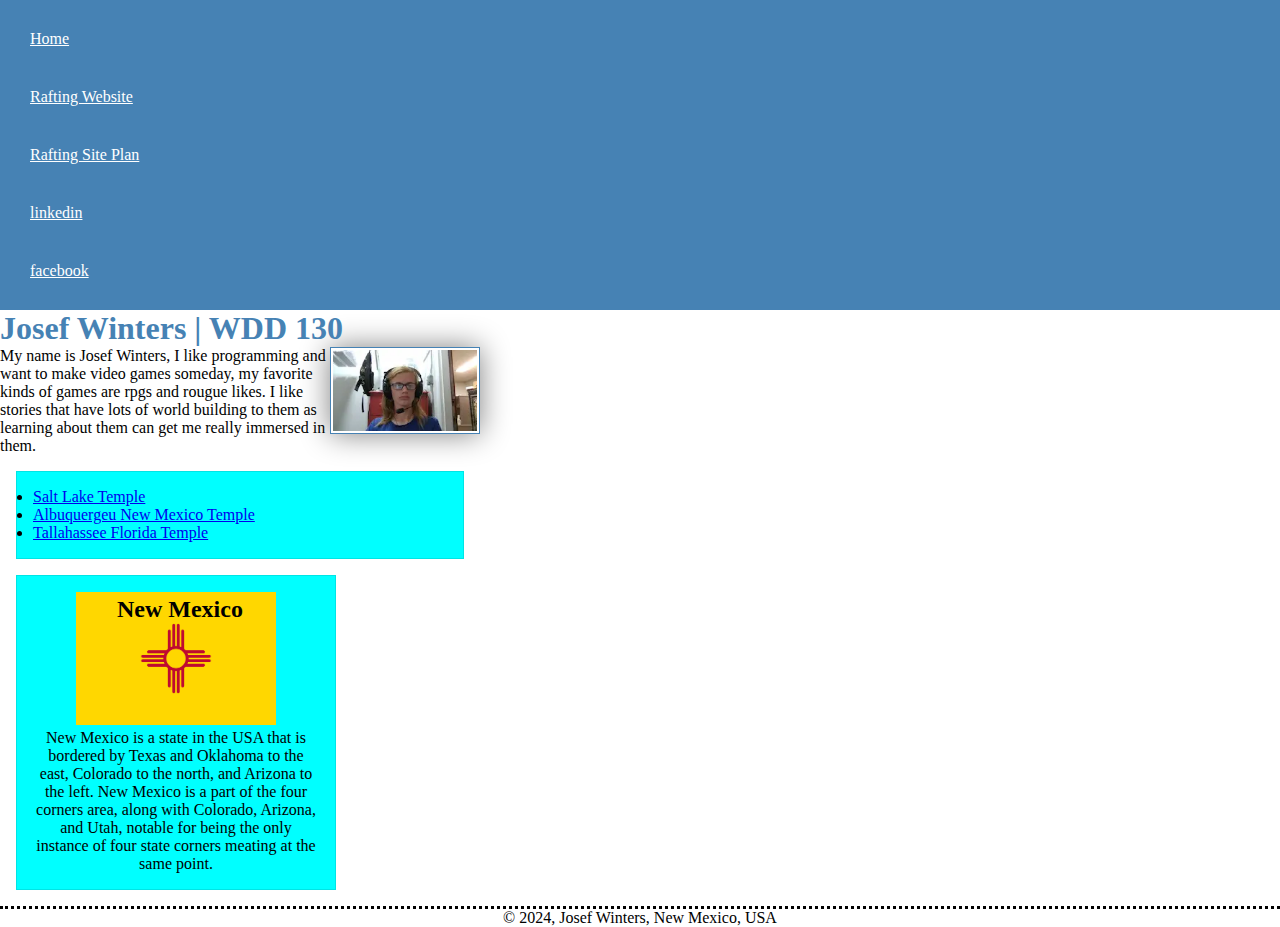
<file: index.html>
<!DOCTYPE html>
<html lang="en-us">
    <head>
        <meta charset="utf-8">
        <meta name="viewport" content="width=device-width">
        <title>Josef Winters | WDD 130</title>
        <meta name="description" content="Josef Winters, introduction, programming">
        <meta name="author" content="Josef Winters">
        <link rel="stylesheet" href="styles/styles.css">
    </head>
    <body>
        <header>
            <nav>
                <a href="#">Home</a>
                <a href="wwr/">Rafting Website</a>
                <a href="wwr/site-plan-rafting.html">Rafting Site Plan</a>
                <a href="https://www.linkedin.com/in/digital-christian-508bb22b9/">linkedin</a>
                <a href="https://www.facebook.com">facebook</a>
            </nav>
        </header>
        <main>
            <h1>Josef Winters | WDD 130</h1>
            <img src="images/profile.webp" alt="Josef Winters" width="200">
            <p>My name is Josef Winters, I like programming and want to make video games someday, my favorite kinds of games are rpgs and rougue likes. I like stories that have lots of world building to them as learning about them can get me really immersed in them.</p>
            <ul class="box">
                <li><a href="https://www.churchofjesuschrist.org/temples/details/salt-lake-temple?lang=eng" target="_blank">Salt Lake Temple</a></li>
                <li><a href="https://www.churchofjesuschrist.org/temples/details/albuquerque-new-mexico-temple?lang=eng" target="_blank">Albuquergeu New Mexico Temple</a></li>
                <li><a href="https://www.churchofjesuschrist.org/temples/details/tallahassee-florida-temple?lang=eng" target="_blank">Tallahassee Florida Temple</a></li>
            </ul>
        </main>
        <aside class="box">
            <h2>New Mexico</h2>
            <img src="images/flag.png" alt="a picture of the flag of New Mexico">
            <p>
                New Mexico is a state in the USA that is bordered by Texas and Oklahoma to the east, Colorado to the north, and Arizona to the left. New Mexico is a part of the four corners area, along with Colorado, Arizona, and Utah, notable for being the only instance of four state corners meating at the same point.
            </p>
        </aside>
        <footer>
            <p>© 2024, Josef Winters, New Mexico, USA</p>
        </footer>
    </body>
    <!-- last updated october 3rd 2024 -->
</html>
</file>
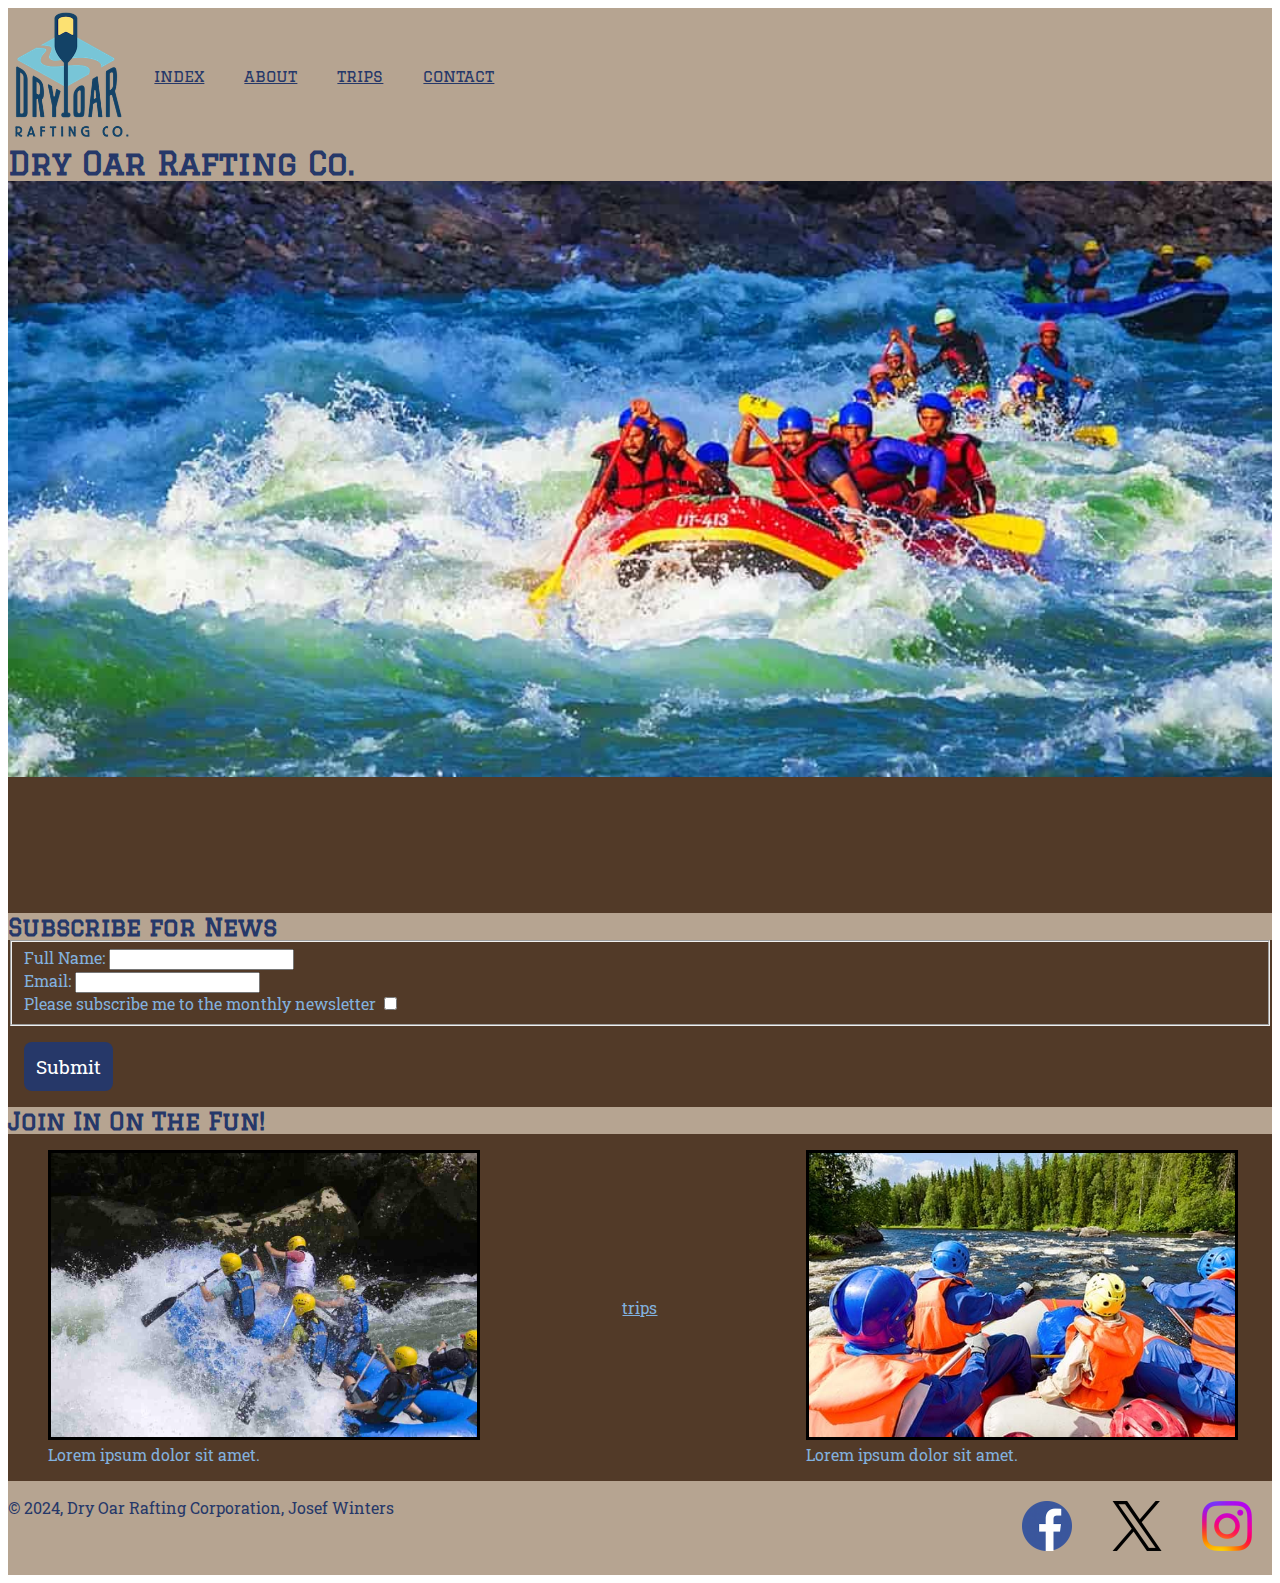
<file: wwr/index.html>
<!DOCTYPE html>
<html lang="en-US">
  <head>
    <link rel="preconnect" href="https://fonts.googleapis.com">
    <link rel="preconnect" href="https://fonts.gstatic.com" crossorigin>
    <link href="https://fonts.googleapis.com/css2?family=Graduate&family=Roboto+Slab:wght@400;700&display=swap" rel="stylesheet">
    <meta charset="utf-8">
    <meta name="viewport" content="width=device-width">
    <title>Dry Oar Rafting - Home</title>
    <meta name="description" content="Index, Dry Oar Rafting, Rafting">
    <meta name="author" content="Josef Winters">
    <link rel="stylesheet" href="styles/rafting.css">
  </head>
  <body>
    <header>
        <img src="images/logo.png" alt="a image of the DOR Co. logo">
        <nav>
            <a href="index.html">index</a>
            <a href="about.html">about</a>
            <a href="trips.html">trips</a>
            <a href="contact.html">contact</a>
        </nav>
    </header>
    <main>
        <section>
            <div class="hero">
                <img src="images/heroimage.jpg" alt="">
                <h1>Dry Oar Rafting Co.</h1>
            </div>
        </section>
        <section>
            <div>
                <h2>Subscribe for News</h2>
                <form>
                    <fieldset>
                        <div>
                            <label for="fullname">Full Name:</label>
                            <input type="text" name="fullname" id="fullname">
                        </div>
                        <div>
                            <label for="useremail">Email:</label>
                            <input type="email" name="useremail" id="useremail">
                        </div>
                        <div>
                            <label for="subscription">Please subscribe me to the monthly newsletter</label>
                            <input type="checkbox" name="subscription" id="subscription">
                        </div>
                    </fieldset>
                    <button type="submit">Submit</button>
                </form>
            </div>
        </section>
        <section>
            <h2>Join In On The Fun!</h2>
            <div class="index_grid">
                <figure>
                    <img class="grid_image" src="images/rafting2.jpg" alt="">
                    <figcaption>Lorem ipsum dolor sit amet.</figcaption>
                </figure>
                <a href="trips.html">trips</a>
                <figure>
                    <img class="grid_image" src="images/rafting3.jpg" alt="">
                    <figcaption>Lorem ipsum dolor sit amet.</figcaption>
                </figure>
            </div>
        </section>
    </main>
    <footer>
        <p>© 2024, Dry Oar Rafting Corporation, Josef Winters</p>
        <nav>
            <a href="https://facebook.com">
                <img src="images/facebook.png" alt="facebook">
            </a>
            <a href="https://x.com">
                <img src="images/x.png" alt="x">
            </a>
            <a href="https://instagram.com">
                <img src="images/instagram.png" alt="instagram">
            </a>
        </nav>
    </footer>
  </body>
</html>
</file>
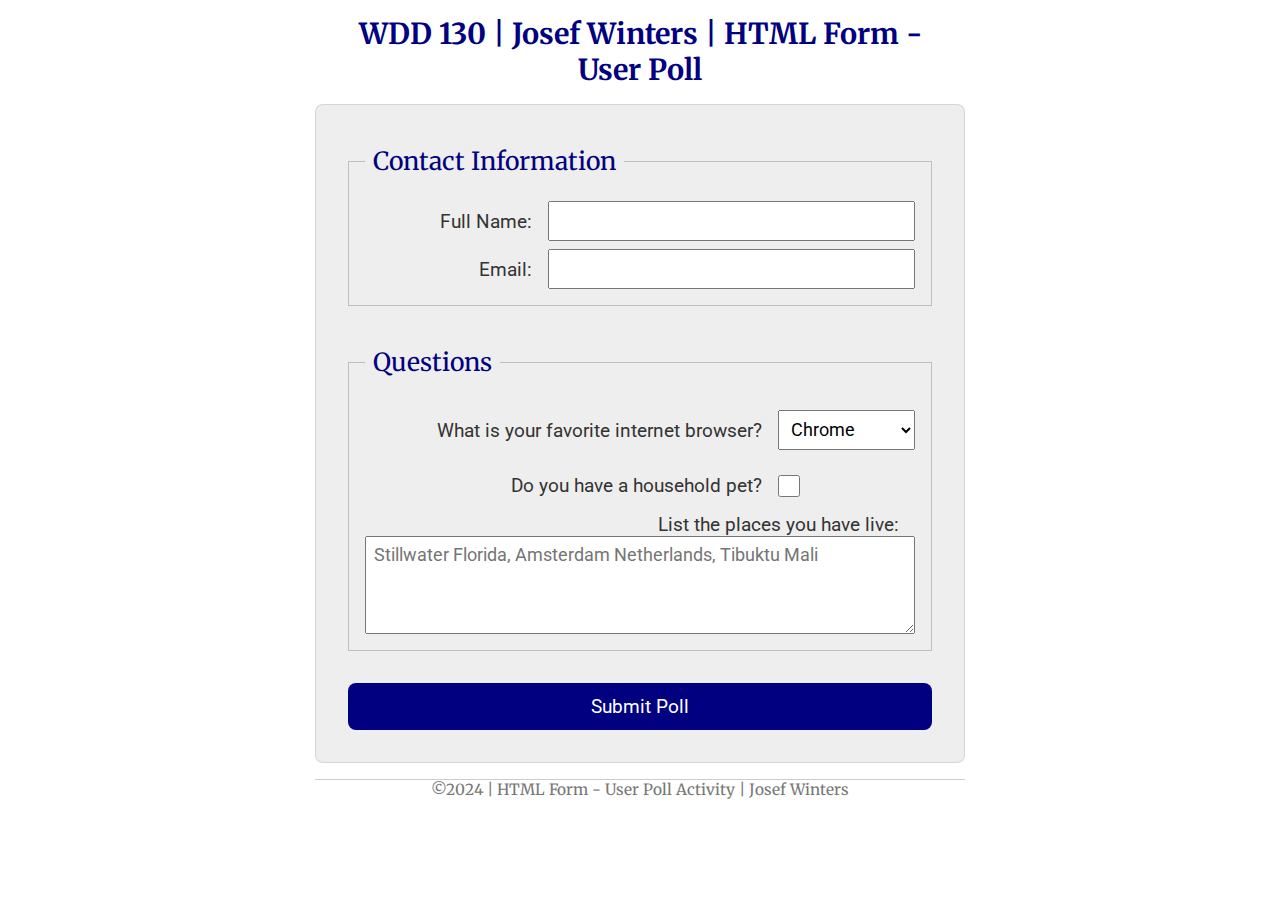
<file: week05/poll-form.html>
<!DOCTYPE html>
<html lang="en-us">
<head>
    <meta charset="utf-8">
    <meta name="viewport" content="width=device-width, initial-scale=1">
    <title>WDD 130 | HTML Form - User Poll</title>
    <link rel="preconnect" href="https://fonts.googleapis.com">
    <link rel="preconnect" href="https://fonts.gstatic.com" crossorigin>
    <link href="https://fonts.googleapis.com/css2?family=Merriweather:wght@400;700&family=Roboto:wght@400;700&display=swap" rel="stylesheet">
    <link rel="stylesheet" href="styles/poll-form.css">
</head>
<body>
<header>
    <h1>WDD 130 | Josef Winters | HTML Form - User Poll</h1>
</header>
<main>
    <form>
        <fieldset>
            <legend>Contact Information</legend>
            <div class="form-item column2">
                <label for="fullname">Full Name:</label>
                <input type="text" name="fullname" id="fullname">
            </div>
            <div class="form-item column2">
                <label for="useremail">Email:</label>
                <input type="email" name="useremail" id="useremail">
            </div>
        </fieldset>
        <fieldset>
            <legend>Questions</legend>
            <div class="form-item column1">
                <label for="browser">What is your favorite internet browser?</label>
                <select name="browser" id="browser">
                    <option value="chrome">Chrome</option>
                    <option value="firefox">Firefox</option>
                    <option value="safari">Safari</option>
                    <option value="edge">Edge</option>
                    <option value="brave">Brave</option>
                    <option value="other">Other</option>
                </select>
            </div>
            <div class="form-item column1">
                <label for="pet">Do you have a household pet?</label>
                <input type="checkbox" name="pet" id="pet">
            </div>
            <div class="form-item">
                <label for="feedback">List the places you have live:</label>
                <textarea name="feedback" id="feedback" rows="4" placeholder="Stillwater Florida, Amsterdam Netherlands, Tibuktu Mali"></textarea>
            </div>
        </fieldset>
        <button type="submit">Submit Poll</button>
    </form>
</main>
<footer>
  <p>©2024 | HTML Form - User Poll Activity | Josef Winters</p>
</footer>
</body>
</html>
</file>
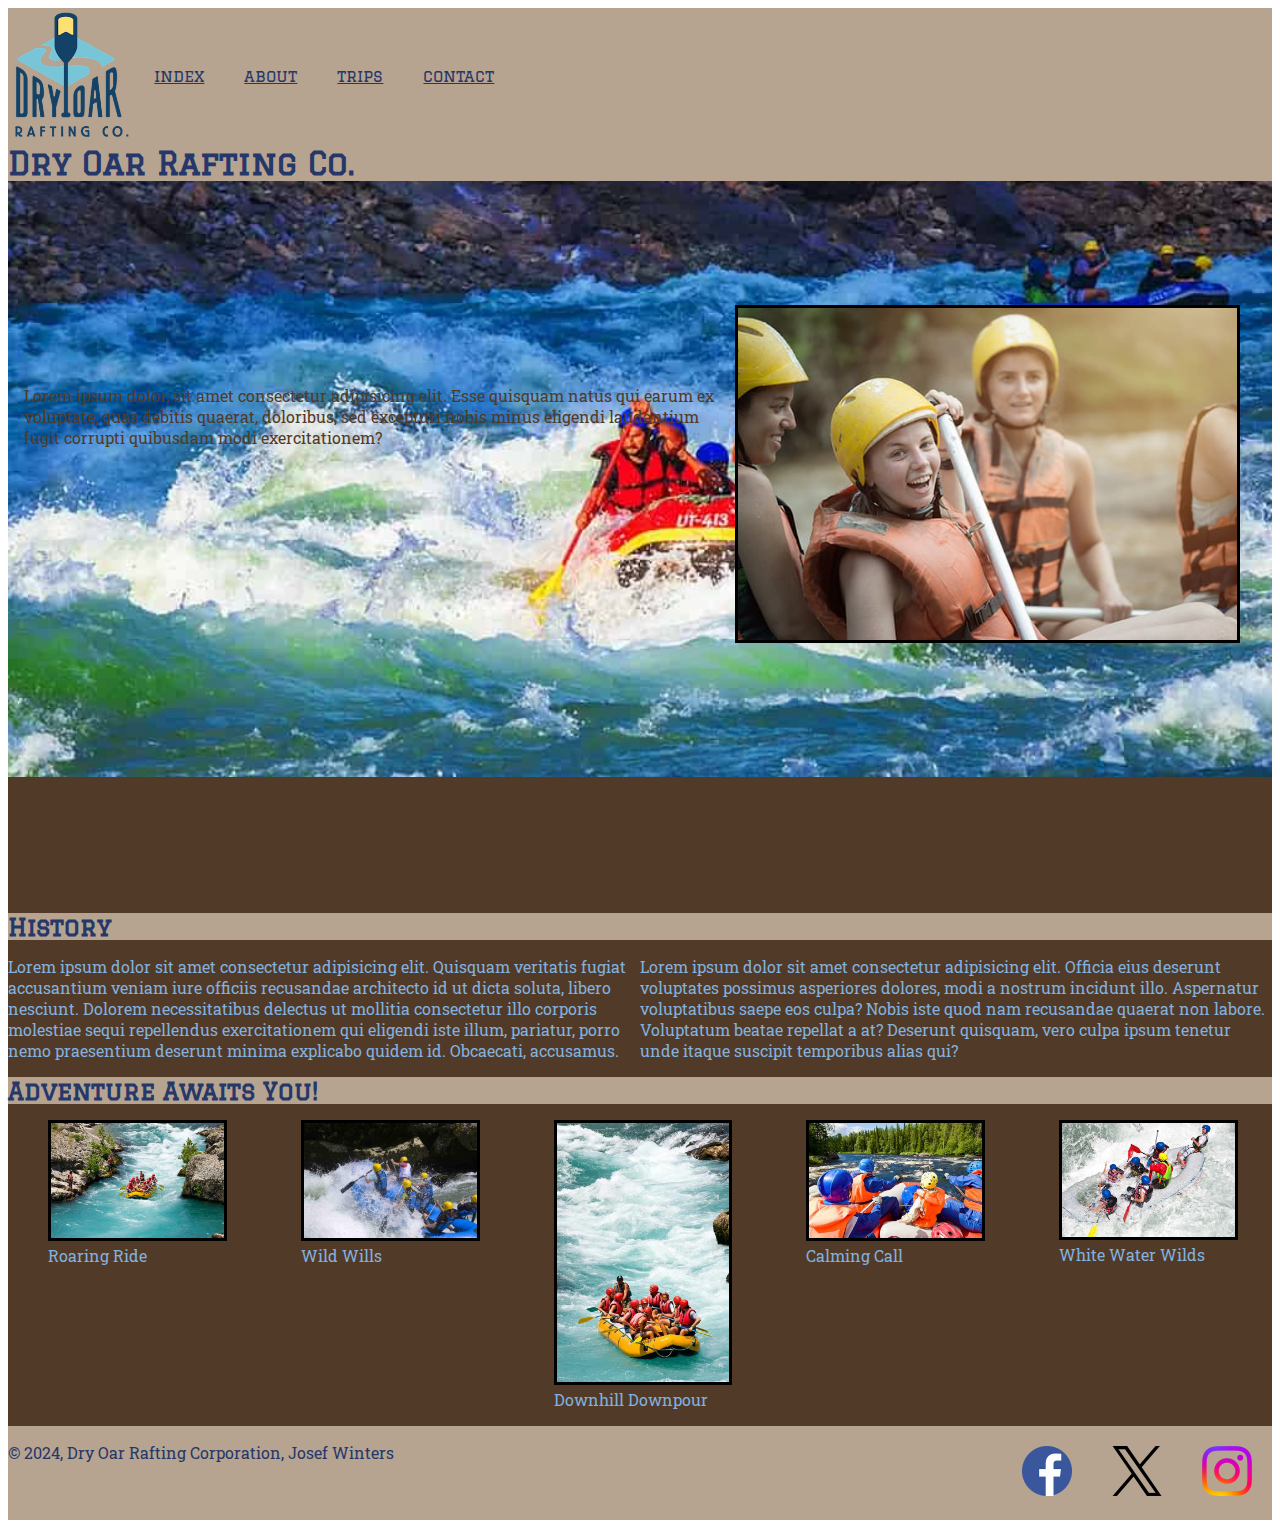
<file: wwr/about.html>
<!DOCTYPE html>
<html lang="en-US">
  <head>
    <link rel="preconnect" href="https://fonts.googleapis.com">
    <link rel="preconnect" href="https://fonts.gstatic.com" crossorigin>
    <link href="https://fonts.googleapis.com/css2?family=Graduate&family=Roboto+Slab:wght@400;700&display=swap" rel="stylesheet">
    <meta charset="utf-8">
    <meta name="viewport" content="width=device-width">
    <title>Dry Oar Rafting - About Us</title>
    <meta name="description" content="About us, Dry Oar Rafting, Rafting">
    <meta name="author" content="Josef Winters">
    <link rel="stylesheet" href="styles/rafting.css">
  </head>
  <body>
    <header>
        <img src="images/logo.png" alt="a image of the DOR Co. logo">
        <nav>
            <a href="index.html">index</a>
            <a href="about.html">about</a>
            <a href="trips.html">trips</a>
            <a href="contact.html">contact</a>
        </nav>
    </header>
    <main>
        <div class="hero">
            <img src="images/heroimage.jpg" alt="">
            <h1>Dry Oar Rafting Co.</h1>
            <article><img src="images/happy.jpg" alt=""><p>
                Lorem ipsum dolor, sit amet consectetur adipisicing elit. Esse quisquam natus qui earum ex voluptate, quas debitis quaerat, doloribus, sed excepturi nobis minus eligendi laudantium fugit corrupti quibusdam modi exercitationem?
            </p></article>
        </div>
        <section class="history_grid">
            <h2>History</h2>
            <p>Lorem ipsum dolor sit amet consectetur adipisicing elit. Quisquam veritatis fugiat accusantium veniam iure officiis recusandae architecto id ut dicta soluta, libero nesciunt. Dolorem necessitatibus delectus ut mollitia consectetur illo corporis molestiae sequi repellendus exercitationem qui eligendi iste illum, pariatur, porro nemo praesentium deserunt minima explicabo quidem id. Obcaecati, accusamus.</p>
            <p>Lorem ipsum dolor sit amet consectetur adipisicing elit. Officia eius deserunt voluptates possimus asperiores dolores, modi a nostrum incidunt illo. Aspernatur voluptatibus saepe eos culpa? Nobis iste quod nam recusandae quaerat non labore. Voluptatum beatae repellat a at? Deserunt quisquam, vero culpa ipsum tenetur unde itaque suscipit temporibus alias qui?</p>
        </section>
        <section class="grid_layout">
            <h2>Adventure Awaits You!</h2>
            <figure>
                <img class="grid_image" src="images/rafting1.jpg" alt="">
                <figcaption>Roaring Ride</figcaption>
            </figure>
            <figure>
                <img class="grid_image" src="images/rafting2.jpg" alt="">
                <figcaption>Wild Wills</figcaption>
            </figure>
            <figure>
                <img class="grid_image" src="images/rafting4.jpg" alt="">
                <figcaption>Downhill Downpour</figcaption>
            </figure>
            <figure>
                <img class="grid_image" src="images/rafting3.jpg" alt="">
                <figcaption>Calming Call</figcaption>
            </figure>
            <figure>
                <img class="grid_image" src="images/rafting5.jpg" alt="">
                <figcaption>White Water Wilds</figcaption>
            </figure>
        </section>
    </main>
    <footer>
        <p>© 2024, Dry Oar Rafting Corporation, Josef Winters</p>
        <nav>
            <a href="https://facebook.com">
                <img src="images/facebook.png" alt="facebook">
            </a>
            <a href="https://x.com">
                <img src="images/x.png" alt="x">
            </a>
            <a href="https://instagram.com">
                <img src="images/instagram.png" alt="instagram">
            </a>
        </nav>
    </footer>
  </body>
</html>
</file>
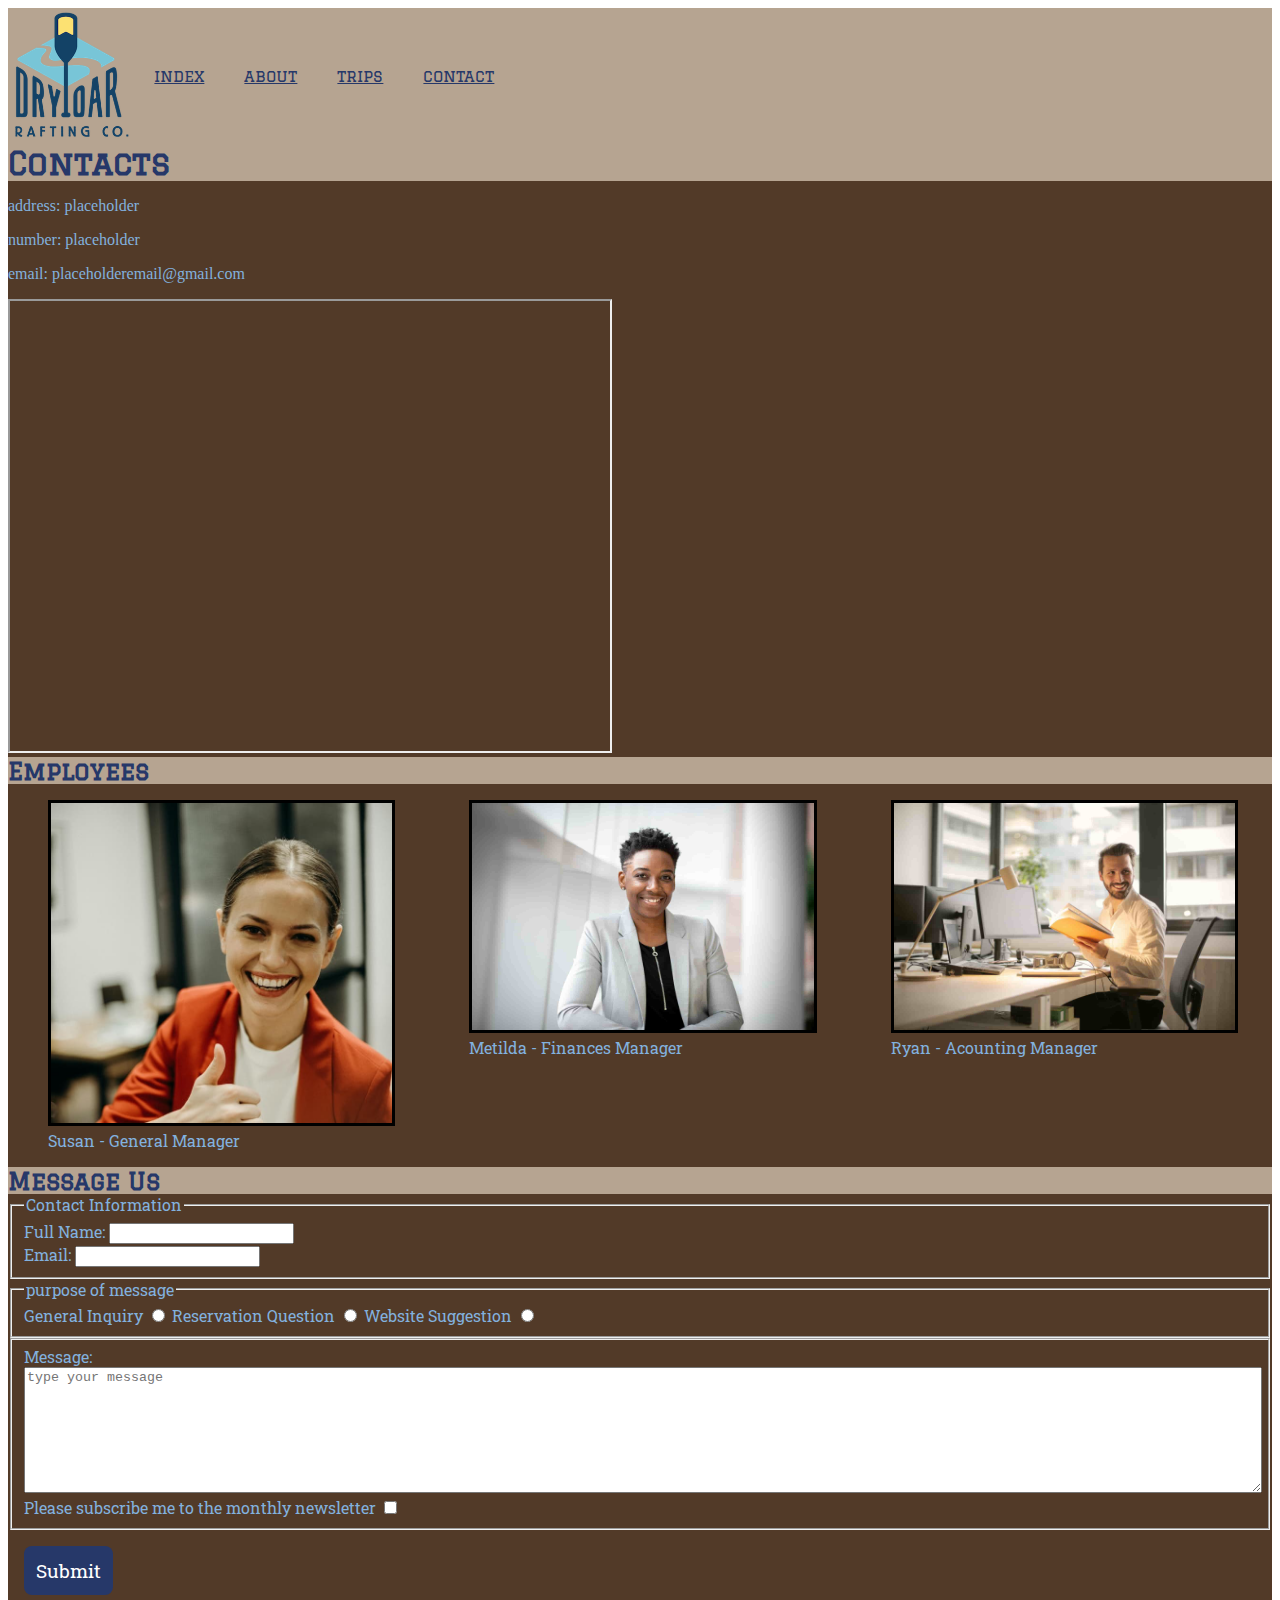
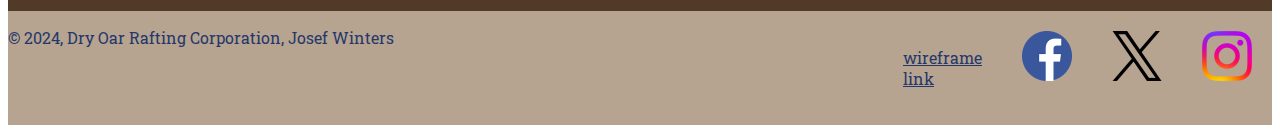
<file: wwr/contact.html>
<!DOCTYPE html>
<html lang="en-US">
  <head>
    <link rel="preconnect" href="https://fonts.googleapis.com">
    <link rel="preconnect" href="https://fonts.gstatic.com" crossorigin>
    <link href="https://fonts.googleapis.com/css2?family=Graduate&family=Roboto+Slab:wght@400;700&display=swap" rel="stylesheet">
    <meta charset="utf-8">
    <meta name="viewport" content="width=device-width">
    <title>Dry Oar Rafting - Contact</title>
    <meta name="description" content="contact, Dry Oar Rafting, Rafting">
    <meta name="author" content="Josef Winters">
    <link rel="stylesheet" href="styles/rafting.css">
  </head>
  <body>
    <header>
        <img src="images/logo.png" alt="a image of the DOR Co. logo">
        <nav>
            <a href="index.html">index</a>
            <a href="about.html">about</a>
            <a href="trips.html">trips</a>
            <a href="contact.html">contact</a>
        </nav>
    </header>
    <main>
        <div>
            <h1>Contacts</h1>
            <p>address: placeholder</p>
            <p>number: placeholder</p>
            <p>email: placeholderemail@gmail.com</p>
            <iframe src="https://www.google.com/maps/embed?pb=!1m14!1m12!1m3!1d105277.78068206071!2d-103.2808947699731!3d34.453908358041126!2m3!1f0!2f0!3f0!3m2!1i1024!2i768!4f13.1!5e0!3m2!1sen!2sus!4v1729369597466!5m2!1sen!2sus" width="600" height="450" loading="lazy" referrerpolicy="no-referrer-when-downgrade"></iframe>
        </div>
        <section>
            <div class="emp_grid">
                <h2>Employees</h2>
                <figure>
                    <img class="grid_image" src="images/happy1.jpg" alt="">
                    <figcaption>Susan - General Manager</figcaption>
                </figure>
                <figure>
                    <img class="grid_image" src="images/happy2.jpg" alt="">
                    <figcaption>Metilda - Finances Manager</figcaption>
                </figure>
                <figure>
                    <img class="grid_image" src="images/happy3.jpg" alt="">
                    <figcaption>Ryan - Acounting Manager</figcaption>
                </figure>
            </div>
        </section>
        <section>
            <div>
                <h2>Message Us</h2>
                <form>
                    <fieldset>
                        <legend>Contact Information</legend>
                        <div>
                            <label for="fullname">Full Name:</label>
                            <input type="text" name="fullname" id="fullname">
                        </div>
                        <div>
                            <label for="useremail">Email:</label>
                            <input type="email" name="useremail" id="useremail">
                        </div>
                    </fieldset>
                    <fieldset>
                        <legend>purpose of message</legend>
                        <div>
                            <label for="Inquiry">General Inquiry</label>
                            <input type="radio" name="purpose" id="Inquiry">
                            <label for="question">Reservation Question</label>
                            <input type="radio" name="purpose" id="question">
                            <label for="suggestion">Website Suggestion</label>
                            <input type="radio" name="purpose" id="suggestion">
                        </div>
                    </fieldset>
                    <fieldset>
                        <div>
                            <label for="feedback">Message:</label>
                            <textarea name="feedback" id="feedback" rows="8" placeholder="type your message"></textarea>
                        </div>
                        <div>
                            <label for="subscription">Please subscribe me to the monthly newsletter</label>
                            <input type="checkbox" name="subscription" id="subscription">
                        </div>
                    </fieldset>
                    <button type="submit">Submit</button>
                </form>
            </div>
        </section>
    </main>
    <footer>
        <p>© 2024, Dry Oar Rafting Corporation, Josef Winters</p>
        <nav>
            <a href="https://app.moqups.com/JLE0RpppTQYjzmVv4NGYraLyvKjy8Ysk/edit/page/ad64222d5">
                <p>wireframe link</p>
            </a>
            <a href="https://facebook.com">
                <img src="images/facebook.png" alt="facebook">
            </a>
            <a href="https://x.com">
                <img src="images/x.png" alt="x">
            </a>
            <a href="https://instagram.com">
                <img src="images/instagram.png" alt="instagram">
            </a>
        </nav>
    </footer>
  </body>
</html>
</file>
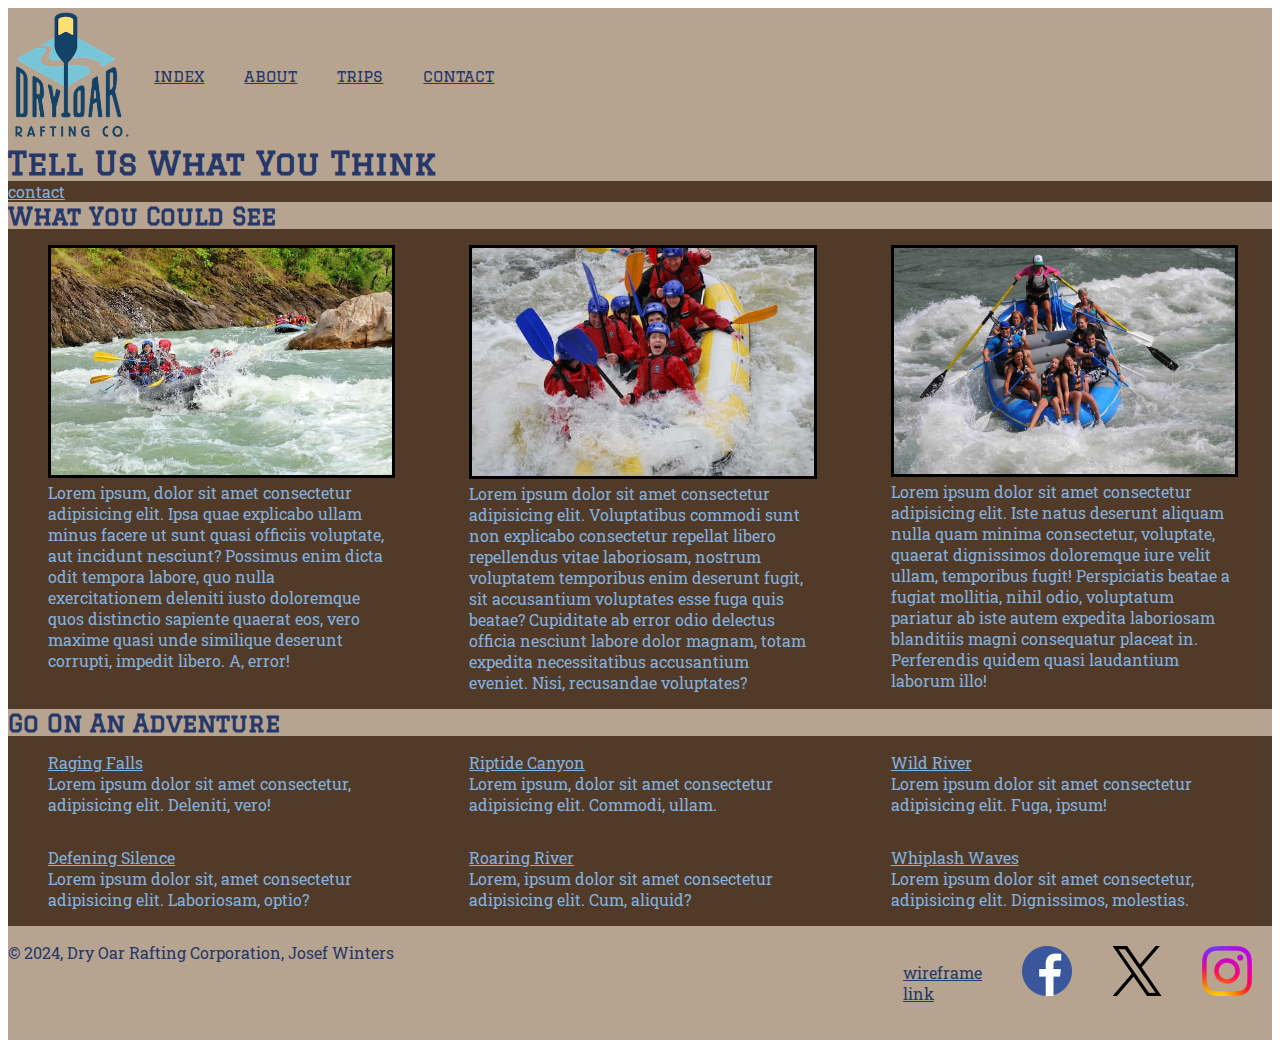
<file: wwr/trips.html>
<!DOCTYPE html>
<html lang="en-US">
  <head>
    <link rel="preconnect" href="https://fonts.googleapis.com">
    <link rel="preconnect" href="https://fonts.gstatic.com" crossorigin>
    <link href="https://fonts.googleapis.com/css2?family=Graduate&family=Roboto+Slab:wght@400;700&display=swap" rel="stylesheet">
    <meta charset="utf-8">
    <meta name="viewport" content="width=device-width">
    <title>Dry Oar Rafting - trips</title>
    <meta name="description" content="trips, Dry Oar Rafting, Rafting">
    <meta name="author" content="Josef Winters">
    <link rel="stylesheet" href="styles/rafting.css">
  </head>
  <body>
    <header>
        <img src="images/logo.png" alt="a image of the DOR Co. logo">
        <nav>
            <a href="index.html">index</a>
            <a href="about.html">about</a>
            <a href="trips.html">trips</a>
            <a href="contact.html">contact</a>
        </nav>
    </header>
    <main>
        <section>
            <h1>Tell Us What You Think</h1>
            <a href="contact.html">contact</a>
        </section>
        <section>
            <h2>What You Could See</h2>
            <div class="trips_grid">
                <figure>
                    <img class="grid_image" src="images/trip1.jpg" alt="">
                    <figcaption>Lorem ipsum, dolor sit amet consectetur adipisicing elit. Ipsa quae explicabo ullam minus facere ut sunt quasi officiis voluptate, aut incidunt nesciunt? Possimus enim dicta odit tempora labore, quo nulla exercitationem deleniti iusto doloremque quos distinctio sapiente quaerat eos, vero maxime quasi unde similique deserunt corrupti, impedit libero. A, error!</figcaption>
                </figure>
                <figure>
                    <img class="grid_image" src="images/trip2.jpg" alt="">
                    <figcaption>Lorem ipsum dolor sit amet consectetur adipisicing elit. Voluptatibus commodi sunt non explicabo consectetur repellat libero repellendus vitae laboriosam, nostrum voluptatem temporibus enim deserunt fugit, sit accusantium voluptates esse fuga quis beatae? Cupiditate ab error odio delectus officia nesciunt labore dolor magnam, totam expedita necessitatibus accusantium eveniet. Nisi, recusandae voluptates?</figcaption>
                </figure>
                <figure>
                    <img class="grid_image" src="images/trip3.jpg" alt="">
                    <figcaption>Lorem ipsum dolor sit amet consectetur adipisicing elit. Iste natus deserunt aliquam nulla quam minima consectetur, voluptate, quaerat dignissimos doloremque iure velit ullam, temporibus fugit! Perspiciatis beatae a fugiat mollitia, nihil odio, voluptatum pariatur ab iste autem expedita laboriosam blanditiis magni consequatur placeat in. Perferendis quidem quasi laudantium laborum illo!</figcaption>
                </figure>
            </div>
        </section>
        <section>
            <h2>Go On An Adventure</h2>
            <div class="trips_grid">
                <figure>
                    <a href="">Raging Falls</a>
                    <figcaption>Lorem ipsum dolor sit amet consectetur, adipisicing elit. Deleniti, vero!</figcaption>
                </figure>
                <figure>
                    <a href="">Riptide Canyon</a>
                    <figcaption>Lorem ipsum, dolor sit amet consectetur adipisicing elit. Commodi, ullam.</figcaption>
                </figure>
                <figure>
                    <a href="">Wild River</a>
                    <figcaption>Lorem ipsum dolor sit amet consectetur adipisicing elit. Fuga, ipsum!</figcaption>
                </figure>
                <figure>
                    <a href="">Defening Silence</a>
                    <figcaption>Lorem ipsum dolor sit, amet consectetur adipisicing elit. Laboriosam, optio?</figcaption>
                </figure>
                <figure>
                    <a href="">Roaring River</a>
                    <figcaption>Lorem, ipsum dolor sit amet consectetur adipisicing elit. Cum, aliquid?</figcaption>
                </figure>
                <figure>
                    <a href="">Whiplash Waves</a>
                    <figcaption>Lorem ipsum dolor sit amet consectetur, adipisicing elit. Dignissimos, molestias.</figcaption>
                </figure>
            </div>
        </section>
    </main>
    <footer>
        <p>© 2024, Dry Oar Rafting Corporation, Josef Winters</p>
        <nav>
            <a href="https://app.moqups.com/0pu2ofCl8Z4iiYpe08jiLidLxKjvj0mC/edit/page/ad64222d5">
                <p>wireframe link</p>
            </a>
            <a href="https://facebook.com">
                <img src="images/facebook.png" alt="facebook">
            </a>
            <a href="https://x.com">
                <img src="images/x.png" alt="x">
            </a>
            <a href="https://instagram.com">
                <img src="images/instagram.png" alt="instagram">
            </a>
        </nav>
    </footer>
  </body>
</html>
</file>
<file: styles/styles.css>
:root {
    --middle_text: center;
}

*{
    margin: 0;
    padding: 0;
    box-sizing: border-box;
}

nav {
    background-color: steelblue;
    padding: 10px;
}

nav a {
    color: white;
    display: block;
    padding: 20px;
}

h1 {
    color: steelblue;
}

main img {
    width: 150px;
    height: auto;
    border: 1px solid steelblue;
    padding: 2px;
    box-shadow: 0 0 30px gray;
    float: right;
}

p {
    padding: 0;
}

main {
    max-width: 480px;
}

aside {
    position: relative;
    width: 20rem;
    text-align: var(--middle_text);
}

aside h2{
    position: absolute;
    top: 20px;
    left: 100px;
}

aside img {
    width: 200px;
    height: auto;
}

footer {
    margin-top: 10px;
    border-top: 3px dotted black;
    text-align: var(--middle_text);
}

 /*Class Selectors*/

.box {
    margin: 1rem;
    border: 1px solid rgba(0,0,0,0.1);
    padding: 1rem;
    background-color: cyan;
    color: #000;
}
</file>
<file: wwr/styles/rafting.css>
:root{
    --primary-color: #523A28;
    --secondary-color: #263869;
    --accent1: #B6A491;
    --accent2: #82B1DE;
}

main {
    background-color: var(--primary-color);
}

h1, h2{
    background-color: var(--accent1);
    color: var(--secondary-color);
    width: 100%;
    margin: 0;
    font-family: 'graduate';
}

textarea{
    width: 100%;
}

button {
    margin: 1rem;
    background-color: var(--secondary-color);
    color: #fff;
    border: none;
    border-radius: .5rem;
    padding: .75rem;
    font-size: 1.2rem;
}

header{
    display: grid;
    grid-template-columns: 1fr 9fr;
    background-color: var(--accent1);
    color: var(--secondary-color);
    font-family: 'Graduate';
}

header img {
    width: 100%;
    height: auto;
}

p {
    color: var(--accent2);
}

section img {
    max-width: 100%;
    height: auto;
}

aside {
    margin: 10px auto;
    box-shadow: 0 0 10px rgba(0,0,0,0.1);
}

button {
    font-family: 'Roboto Slab';
}

footer {
    display: grid;
    grid-template-columns: 70% 30%;
    background-color: var(--accent1);
    font-family: 'Roboto Slab';
}

footer nav {
    display: flex;
    align-items: flex-start;
    justify-content: flex-end;
}

a {
    color: var(--accent2);
}

footer img {
    max-width: 50px;
    height: auto;
}

footer p {
    color: var(--secondary-color);
}

nav {
    display: flex;
    align-items: center;
    justify-content:flex-start;
}

nav a{
    color: var(--secondary-color);
    padding: 20px;
}

section {
    font-family: 'Roboto Slab';
    color: var(--accent2);
}

.hero {
    position: relative;
    height: 48rem;
}

.hero img {
    position: absolute;
    display: block;
    width: 100%;
    height: auto;
  }  

.hero article img{
    position: relative;
    width: 40%;
    margin-right: 2rem;
    height: auto;
    float: right;
    float: inline-end;
    border: 3px solid black;
}

.hero h1{
    position: absolute;
}

.hero article{
    color: black;
    position: absolute;
    margin-top: 10rem;
    margin-left: 1rem;
    font-family: 'Roboto Slab';
}

.hero p {
    margin-top: 5rem;
    color: var(--primary-color);
    font-family: 'Roboto Slab';
}

.history_grid{
    display: grid;
    grid-template-columns: 1fr 1fr;
}

.history_grid h2 {
    grid-column-start: span 2;
}

.grid_layout {
    display: grid;
    grid-template-columns: 1fr 1fr 1fr 1fr 1fr;
}

.grid_layout h2 {
    grid-column-start: span 5;
}

.grid_image {
    border: 3px solid black;
}

.emp_grid {
    display: grid;
    grid-template-columns: 1fr 1fr 1fr;
}

.emp_grid h2 {
    grid-column-start: span 3;
}

.index_grid {
    display: grid;
    grid-template-columns: 2fr 1fr 2fr;
}

.index_grid a {
    display: flex;
    align-items: center;
    justify-content: center;
}

.trips_grid {
    display: grid;
    grid-template-columns: 1fr 1fr 1fr;
}
</file>
<file: week05/styles/poll-form.css>
* {
    margin: 0;
    padding: 0;
    box-sizing: border-box;
}

body {
    font-family: Merriweather, Georgia, serif;
    font-size: 1.2em;
    color: #333;
    background: #fff;
}

header {
    margin: 0 auto;
    width: 650px;
}
  
h1 {
    margin: 1rem;
    font-size: 1.5em;
    color: navy;
    text-align: center;
}

form {
    width: 650px;
    margin: 0 auto;
    padding: 1rem;
    border: 1px solid rgba(0, 0, 0, 0.1);
    border-radius: 0.5rem;
    background-color: #eee;
    display: grid;
}

fieldset {
    display: grid;
    grid-gap: .5rem;
    margin: 1rem;
    border: 1px solid rgba(0, 0, 0, 0.2);
    padding: 1rem;
}

legend {
    padding: 0.5rem;
    color: navy;
    font-size: 1.3em;
}

label, input, button, select, textarea {
    font-family: Roboto, Arial, sans-serif;
}

label {
    text-align: right;
    padding-right: 1rem;
}

input, select, textarea {
    padding: 0.5rem;
    font-size: 1.1rem;
}

input[type="checkbox"] {
    width: 22px;
    height: 22px;
    vertical-align: bottom;
}

button {
    margin: 1rem;
    background-color: navy;
    color: #fff;
    border: none;
    border-radius: .5rem;
    padding: .75rem;
    font-size: 1.2rem;
}
  
button:hover {
    background-color: darkgreen;
}

footer {
    margin: 1rem auto 0;
    width: 650px;
    text-align: center;
    font-size: 0.8em;
    color: #777;
    border-top: 1px solid #ccc;
}

.form-item {
    display: grid;
    align-items: center;
}

.column1 {
    grid-template-columns: 3fr 1fr;
    margin: 0.5rem 0;
}

.column2 {
    grid-template-columns: 1fr 2fr;
}
</file>
